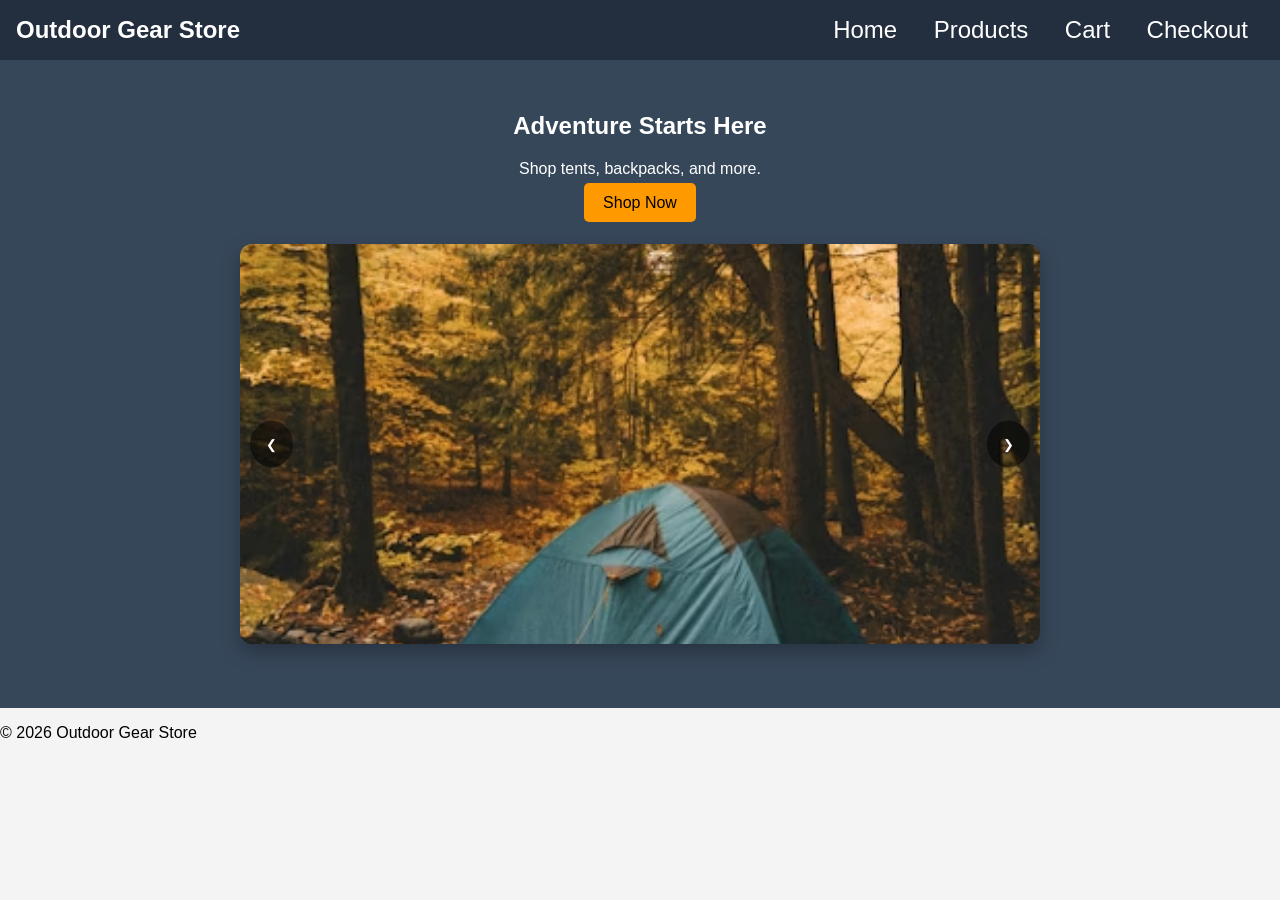
<file: Lab Task/index.html>
<!DOCTYPE html>
<html lang="en">
<head>
  <meta charset="UTF-8">
  <meta name="viewport" content="width=device-width, initial-scale=1.0">
  <title>Outdoor Gear Store</title>
  <link rel="stylesheet" href="style.css">
</head>
<body>
  <header>
  <div class="header-container">
    <h1 class="logo">Outdoor Gear Store</h1>
    <nav>
      <a href="index.html">Home</a>
      <a href="products.html">Products</a>
      <a href="cart.html">Cart</a>
      <a href="checkout.html">Checkout</a>
    </nav>
  </div>
</header>


  <section class="hero">
    <h2>Adventure Starts Here</h2>
    <p>Shop tents, backpacks, and more.</p>
    <a href="products.html" class="btn">Shop Now</a>

    <!-- Slider -->
    <div class="slider">
      <div class="slides">
        <img src="images/tent.avif" alt="Camping Tent">
        <img src="images/bag.avif" alt="Hiking Backpack">
        <img src="images/adventure.avif" alt="Outdoor Adventure">
        <img src="images/mountain.avif" alt="Mountain Landscape">
      </div>
      <button class="prev" onclick="moveSlide(-1)">❮</button>
      <button class="next" onclick="moveSlide(1)">❯</button>
    </div>
  </section>

  <footer>
    <p>&copy; 2026 Outdoor Gear Store</p>
  </footer>

  <script src="app.js"></script>
</body>
</html>
</file>
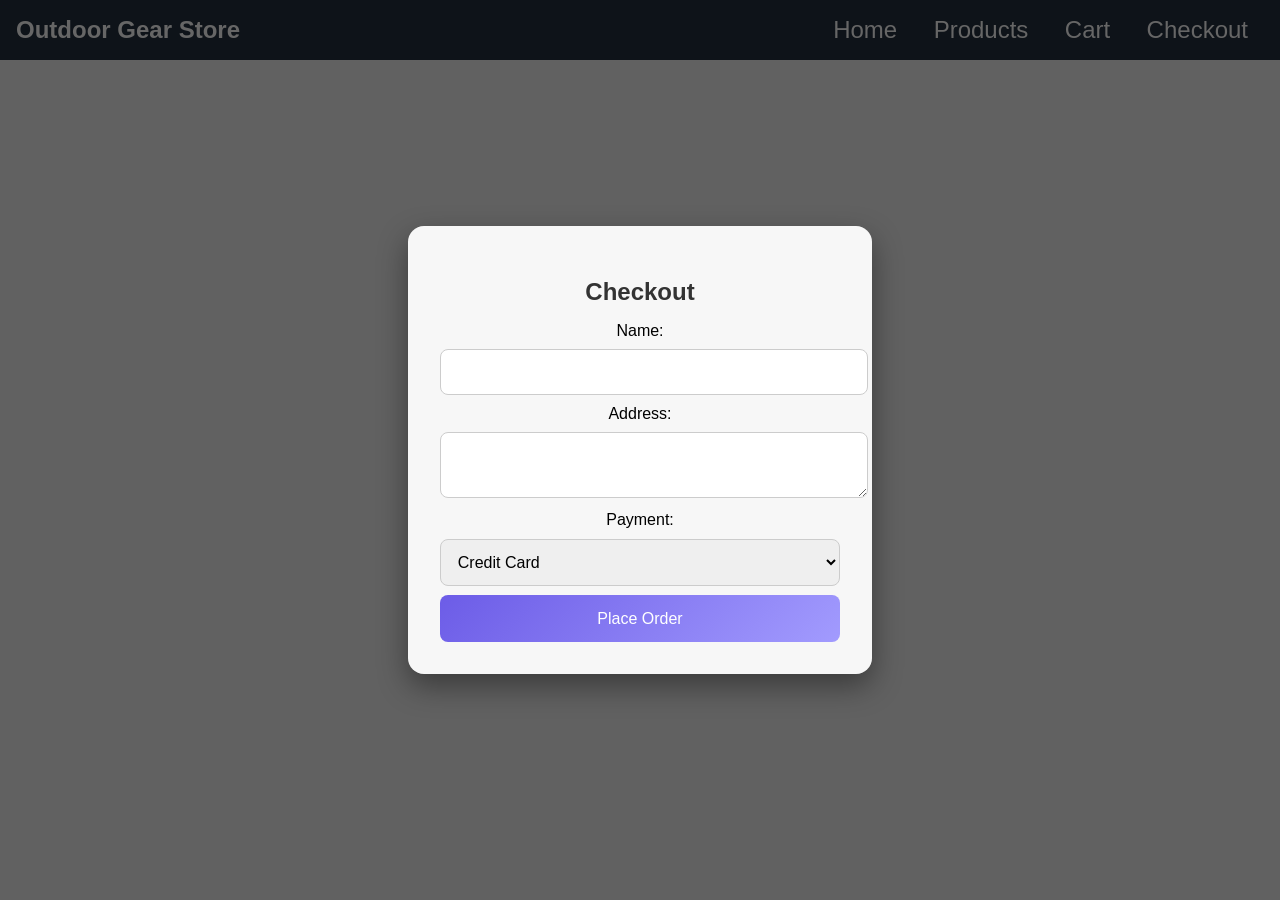
<file: Lab Task/checkout.html>
<!DOCTYPE html>
<html lang="en">
<head>
  <meta charset="UTF-8">
  <title>Checkout - Outdoor Gear Store</title>
  <link rel="stylesheet" href="style.css">
</head>

<body>
  <header>
  <div class="header-container">
    <h1 class="logo">Outdoor Gear Store</h1>
    <nav>
      <a href="index.html">Home</a>
      <a href="products.html">Products</a>
      <a href="cart.html">Cart</a>
      <a href="checkout.html">Checkout</a>
    </nav>
  </div>
</header>
<div class="overlay">
  <div class="form-card">
    <h2>Checkout</h2>
    <form id="checkout-form">
      <label>Name:</label>
      <input type="text" required>

      <label>Address:</label>
      <textarea required></textarea>

      <label>Payment:</label>
      <select>
        <option>Credit Card</option>
        <option>Cash on Delivery</option>
      </select>

      <button type="submit">Place Order</button>
    </form>
  </div>
</div>

<script src="firebase.js"></script>
<script type="module">
  import { db } from "./firebase.js";
  // Example: save an order
  // import { collection, addDoc } from "https://www.gstatic.com/firebasejs/12.11.0/firebase-firestore.js";
</script>

</body>
</html>
</file>
<file: Lab Task/style.css>
body { font-family: Arial, sans-serif; margin:0; background:#f4f4f4; }
header {
  background: #232f3e;
  color: white;
  padding: 1rem;
}

.header-container {
  display: flex;
  justify-content: space-between; /* logo left, nav right */
  align-items: center;
}

.logo {
  font-size: 1.5rem; /* same size as nav links */
  margin: 0;
}

nav a {
  color: white;
  margin-left: 1.5rem;
  text-decoration: none;
  font-size: 1.5rem; /* match logo size */
}

.hero { background:#37475a; color:white; text-align:center; padding:3rem; }
.btn { background:#ff9900; color:black; padding:0.7rem 1.2rem; text-decoration:none; border-radius:5px; }
.products { display:flex; flex-wrap:wrap; justify-content:center; }
.product { background:white; margin:1rem; padding:1rem; border-radius:10px; box-shadow:0 4px 8px rgba(0,0,0,0.2); transform: perspective(600px) rotateY(0deg); transition: transform 0.3s; }
.product:hover { transform: perspective(600px) rotateY(10deg); }
/* Animation for sliding */
@keyframes slide {
  0%   { transform: translateX(0%); }
  20%  { transform: translateX(0%); }
  25%  { transform: translateX(-100%); }
  45%  { transform: translateX(-100%); }
  50%  { transform: translateX(-200%); }
  70%  { transform: translateX(-200%); }
  75%  { transform: translateX(-300%); }
  95%  { transform: translateX(-300%); }
  100% { transform: translateX(0%); }
}

body { font-family: Arial, sans-serif; margin:0; background:#f4f4f4; }
header { background:#232f3e; color:white; padding:1rem; }
nav a { color:white; margin:0 1rem; text-decoration:none; }
.hero { text-align:center; padding:2rem; }

.btn {
  background:#ff9900; color:black;
  padding:0.7rem 1.2rem; text-decoration:none;
  border-radius:5px;
}

.slider {
  position: relative;
  max-width: 1000px;
  margin: 2rem auto;
  overflow: hidden;
  border-radius: 12px;
  box-shadow: 0 8px 20px rgba(0,0,0,0.3);
}

.slides {
  display: flex;
  transition: transform 0.5s ease-in-out;
}

.slides img {
  display: flex;
  object-fit: cover;
}

.prev, .next {
  position: absolute;
  top: 50%;
  transform: translateY(-50%);
  background: rgba(0,0,0,0.5);
  color: white;
  border: none;
  padding: 1rem;
  cursor: pointer;
  border-radius: 50%;
}
.prev { left: 10px; }
.next { right: 10px; }

/* Full-page overlay background */
.overlay {
  position: fixed;
  top: 0; left: 0;
  width: 100%; height: 100%;
  background: rgba(0,0,0,0.6); /* dark transparent background */
  display: flex;
  justify-content: center;
  align-items: center;
  z-index: 999;
}

/* Floating card */
.form-card {
  background: rgba(255,255,255,0.95); /* slightly transparent white */
  padding: 2rem;
  border-radius: 16px;
  width: 400px;
  box-shadow: 0 12px 30px rgba(0,0,0,0.4);
  backdrop-filter: blur(8px); /* glass effect */
  text-align: center;
}

/* Title */
.form-card h2 {
  margin-bottom: 1rem;
  font-size: 1.5rem;
  color: #333;
}

/* Inputs */
.form-card input, .form-card textarea, .form-card select {
  width: 100%;
  padding: 0.8rem;
  margin: 0.6rem 0;
  border: 1px solid #ccc;
  border-radius: 8px;
  font-size: 1rem;
}

/* Button */
.form-card button {
  width: 100%;
  padding: 0.9rem;
  background: linear-gradient(135deg, #6c5ce7, #a29bfe);
  color: white;
  border: none;
  border-radius: 8px;
  cursor: pointer;
  font-size: 1rem;
  transition: transform 0.2s ease, background 0.3s ease;
}
.form-card button:hover {
  transform: scale(1.05);
  background: linear-gradient(135deg, #341f97, #6c5ce7);
}
.slider {
  position: relative;
  max-width: 800px;   /* smaller max width */
  height: 400px;      /* fixed height for consistency */
  margin: 2rem auto;
  overflow: hidden;
  border-radius: 12px;
  box-shadow: 0 8px 20px rgba(0,0,0,0.3);
}

.slides {
  display: flex;
  width: 400%; /* 4 images */
  transition: transform 1s ease; /* smoother transition */
}

.slides img {
  width: 800px;   /* match slider width */
  height: 400px;  /* match slider height */
  object-fit: cover; /* crop nicely */
}


.products {
  display: grid;
  grid-template-columns: repeat(auto-fit, minmax(200px, 1fr));
  gap: 1.5rem;
  padding: 2rem;
}

.product {
  background: white;
  padding: 1rem;
  border-radius: 10px;
  box-shadow: 0 4px 8px rgba(0,0,0,0.2);
  text-align: center;
}

.product img {
  width: 100%;
  max-height: 180px;
  object-fit: cover;
  border-radius: 8px;
}

.product h3 {
  margin: 0.5rem 0;
  font-size: 1.1rem;
}

.product p {
  font-weight: bold;
  color: #232f3e;
}
.product button {
  margin-top: 0.5rem;
  padding: 0.5rem 1rem;
  background: #ff9900;
  color: black;
  border: none;
  border-radius: 5px;
  cursor: pointer;
}
</file>
